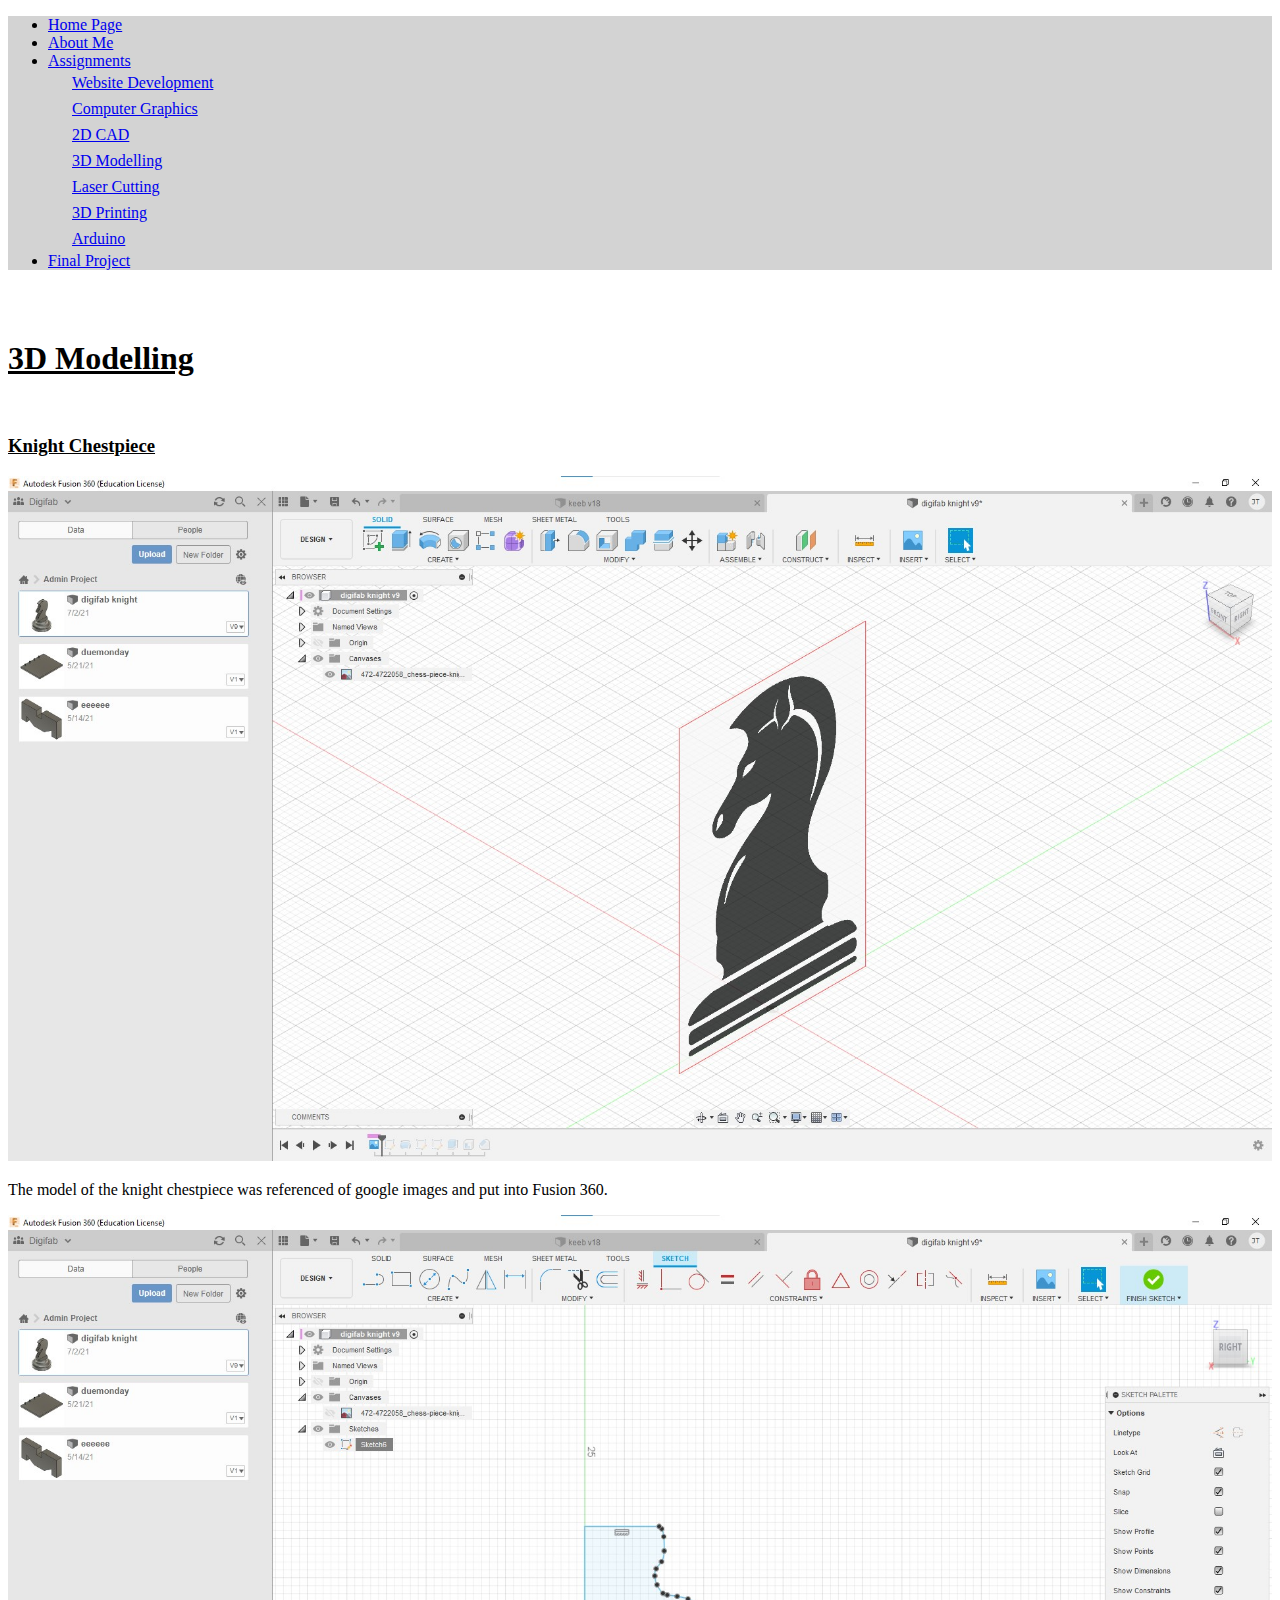
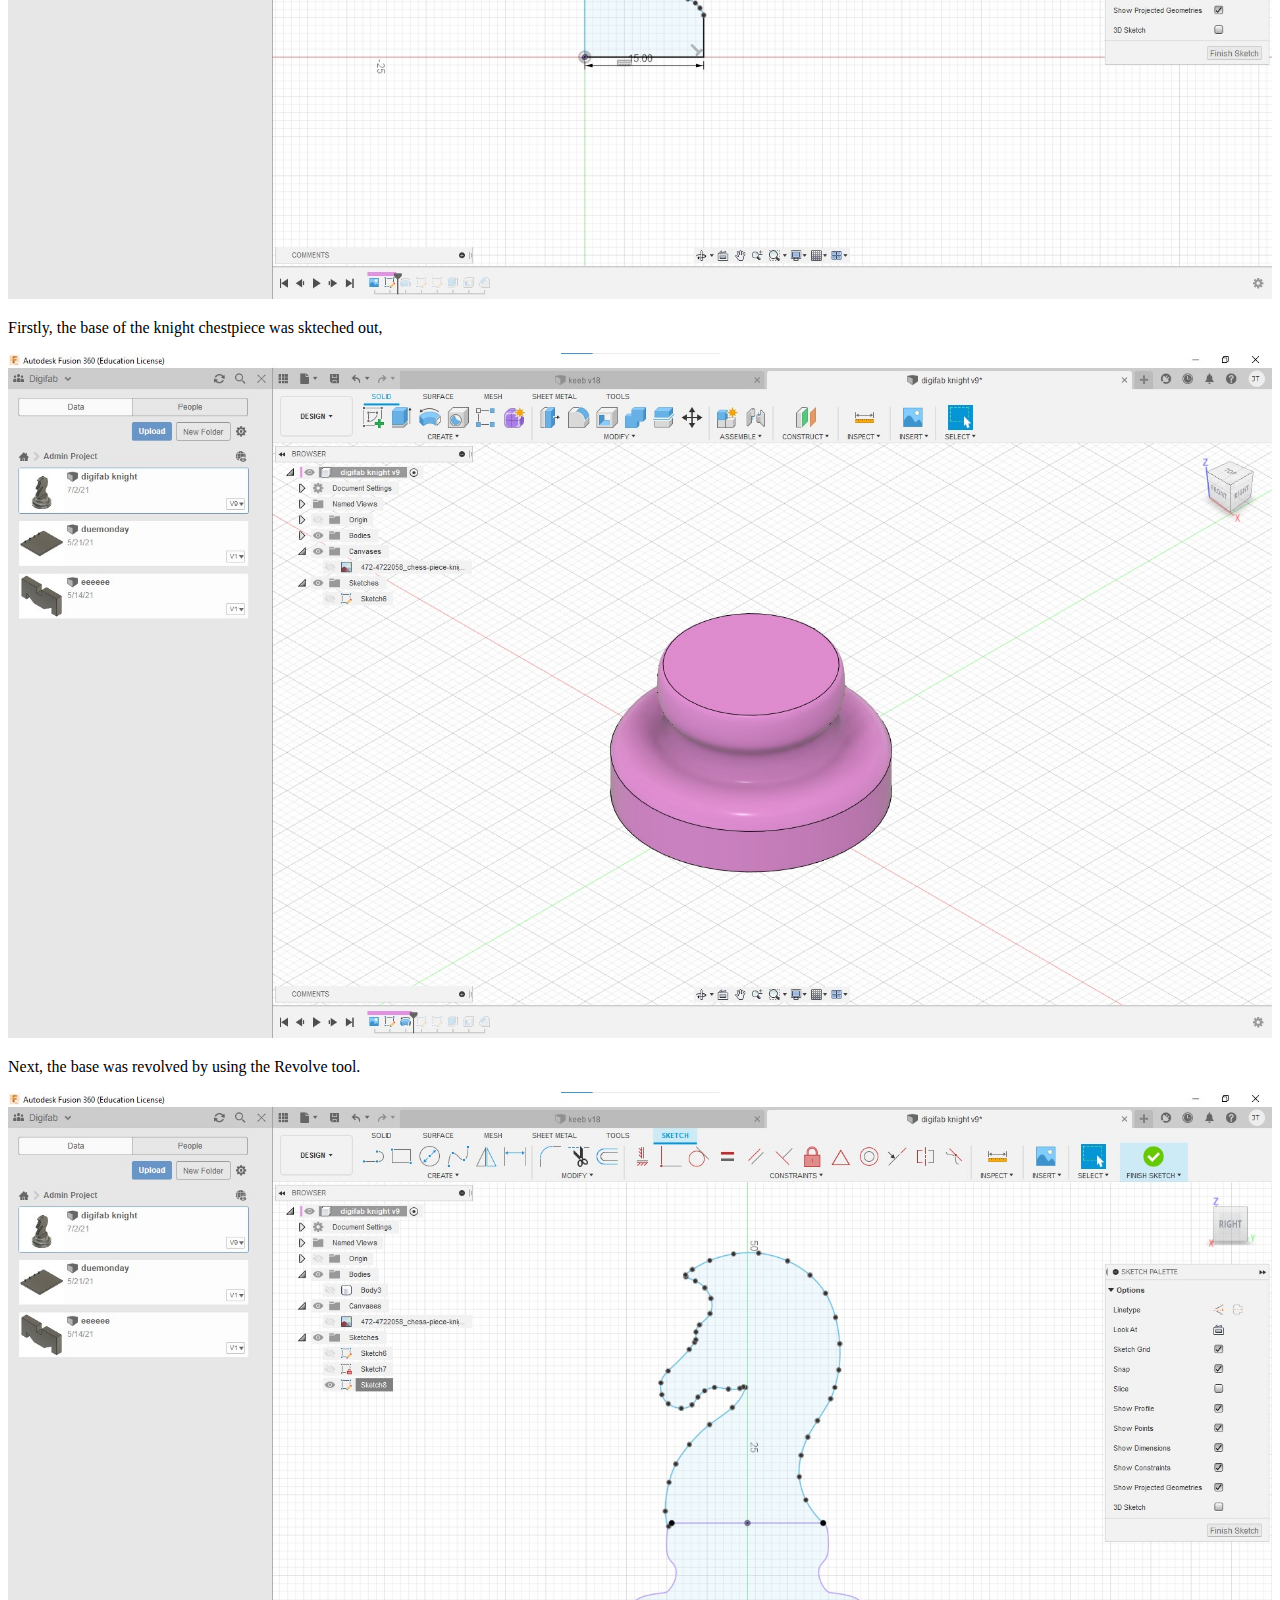
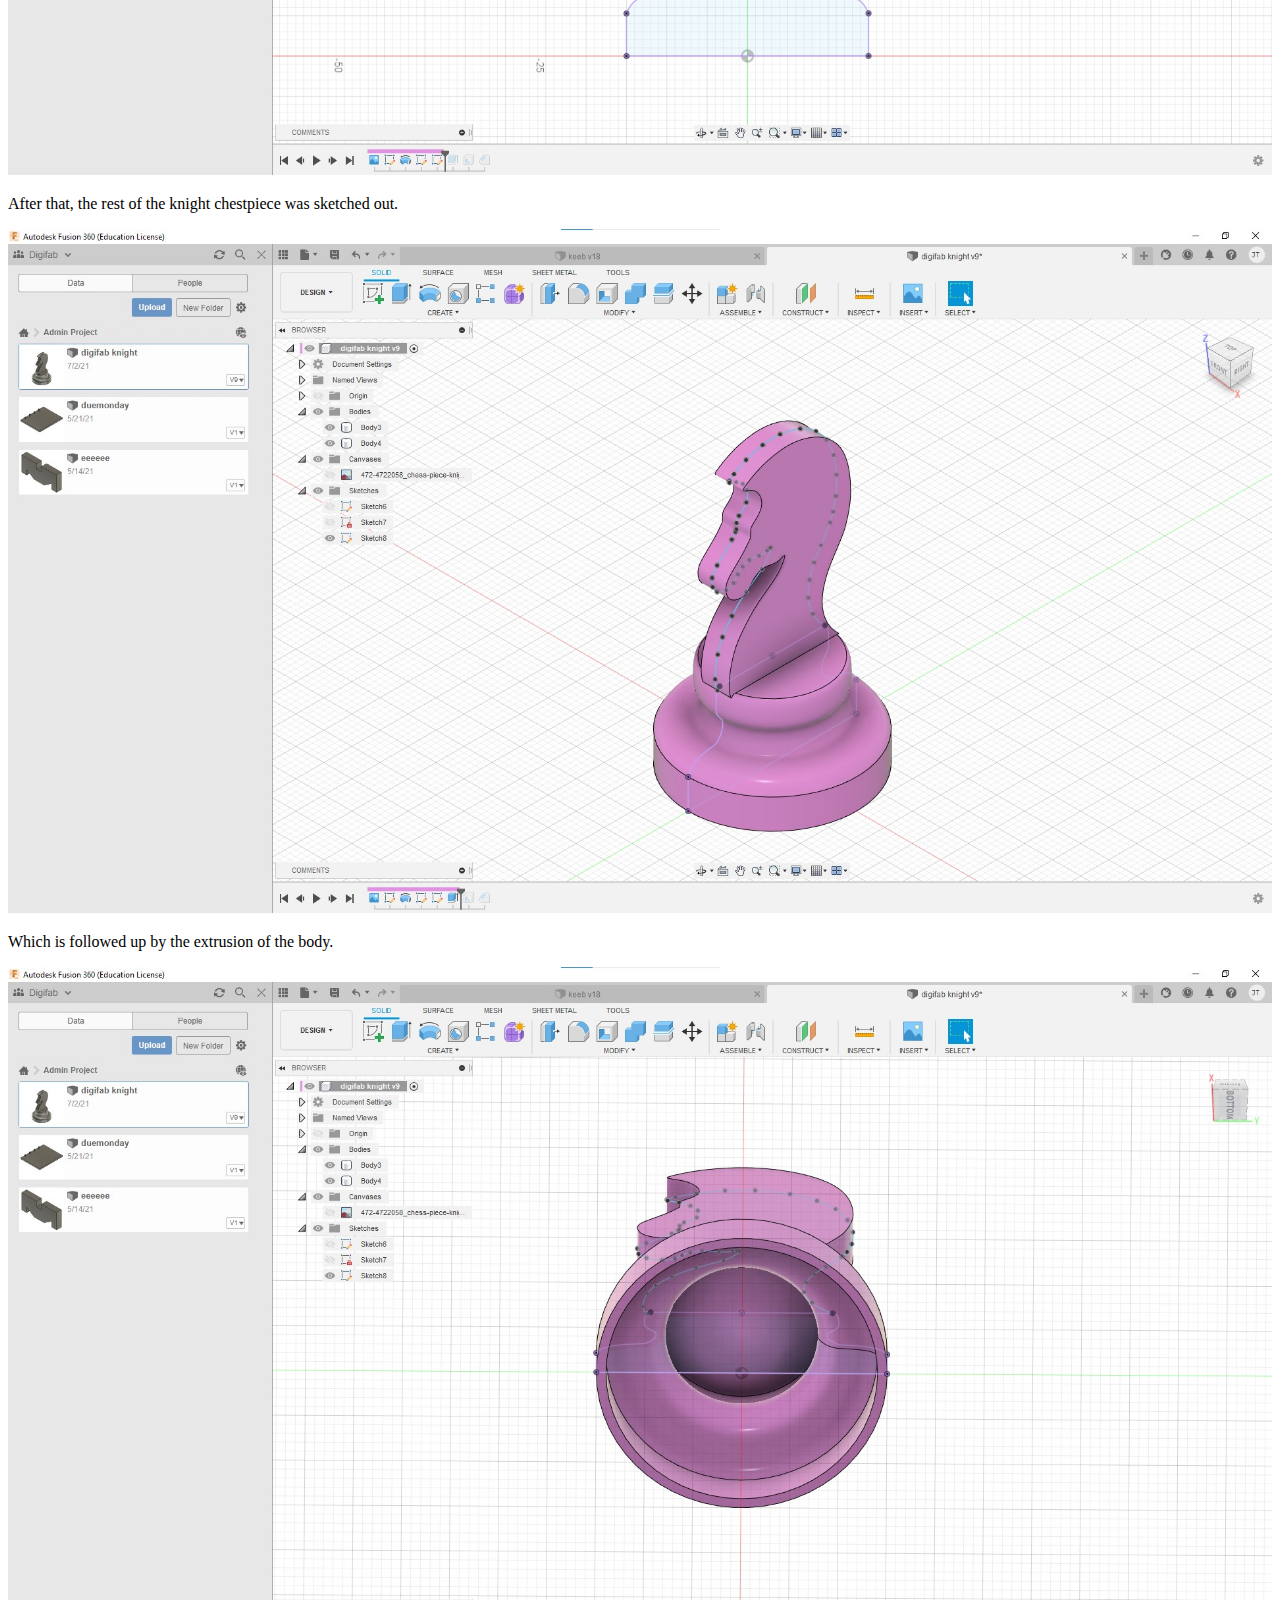
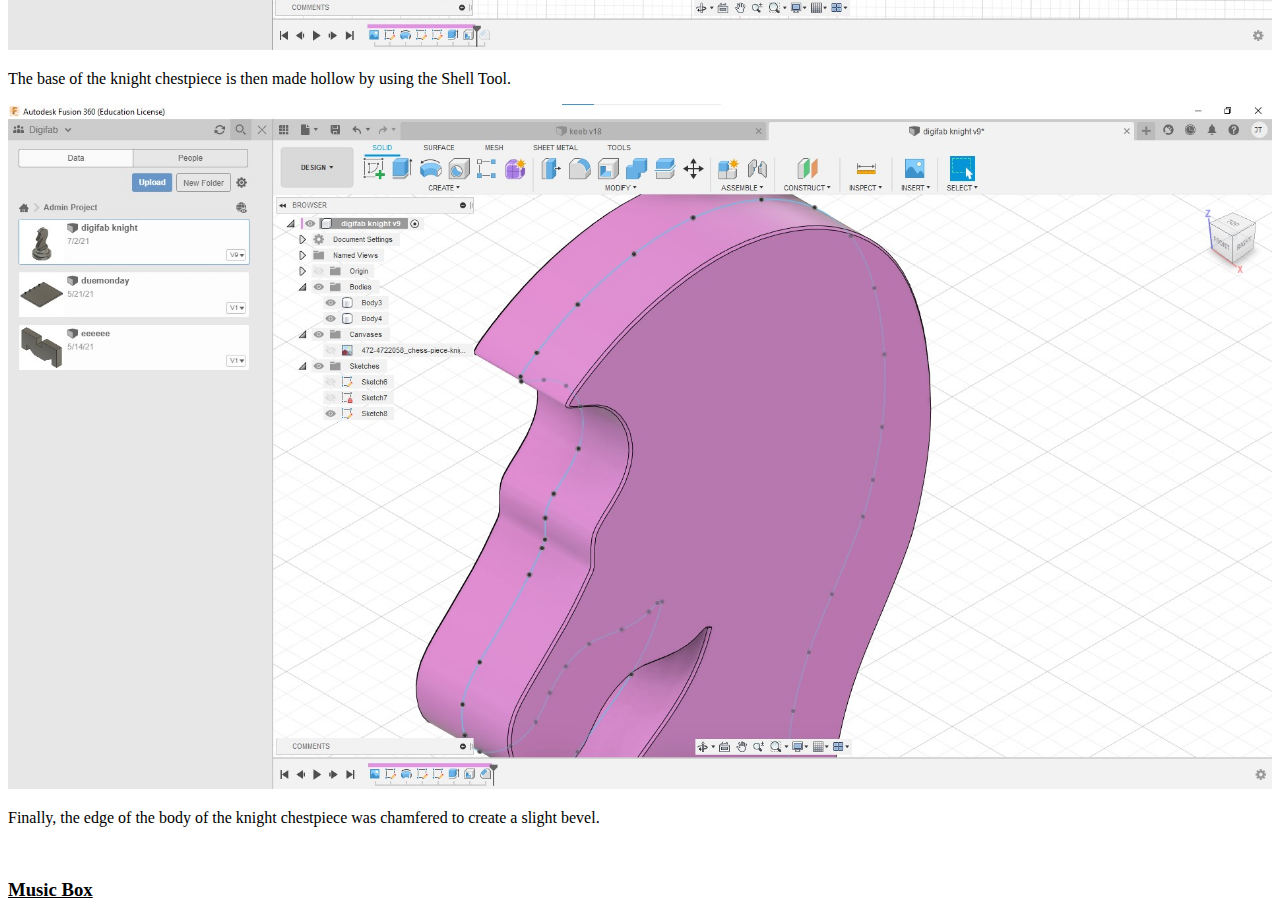
<file: 3dmodel.html>
<!DOCTYPE html>
<html>
<header>
    <title>Jerrick's Bar</title>
    <meta name="author" content="Lolichama lover">
    <script src="https://code.jquery.com/jquery-3.5.1.min.js"
        integrity="sha384-ZvpUoO/+PpLXR1lu4jmpXWu80pZlYUAfxl5NsBMWOEPSjUn/6Z/hRTt8+pR6L4N2"
        crossorigin="anonymous"></script>
    <script src="https://cdn.jsdelivr.net/npm/popper.js@1.16.0/dist/umd/popper.min.js"
        integrity="sha384-Q6E9RHvbIyZFJoft+2mJbHaEWldlvI9IOYy5n3zV9zzTtmI3UksdQRVvoxMfooAo"
        crossorigin="anonymous"></script>
    <script src="https://stackpath.bootstrapcdn.com/bootstrap/4.5.0/js/bootstrap.min.js"
        integrity="sha384-OgVRvuATP1z7JjHLkuOU7Xw704+h835Lr+6QL9UvYjZE3Ipu6Tp75j7Bh/kR0JKI"
        crossorigin="anonymous"></script>
    <link rel="stylesheet" href="https://stackpath.bootstrapcdn.com/bootstrap/4.5.0/css/bootstrap.min.css"
        integrity="sha384-9aIt2nRpC12Uk9gS9baDl411NQApFmC26EwAOH8WgZl5MYYxFfc+NcPb1dKGj7Sk" crossorigin="anonymous">
    <link rel="stylesheet" type="text/css" href="navbar.css">
</header>

<body>
    <div class="container-fluid">
        <div class="row fixed-top jerricks-navbar">
            <div class="col-lg-2 jerricks-navbar"></div>
            <div class="col-lg-8 col-md-12 jerricks-navbar">
                <nav class="navbar navbar-expand">
                    <ul class="navbar-nav mr-auto" id="navbarul">
                        <li class="nav-item"><a class="nav-link" href="home.html">Home Page</a> </li>
                        <li class="nav-item"><a class="nav-link" href="about.html">About Me</a> </li>
                        <li class="nav-item dropdown">
                            <a class="nav-link dropdown-toggle" href="#" id="navbarDropdown" role="button"
                                data-toggle="dropdown">
                                Assignments
                            </a>
                            <div class="dropdown-menu">
                                <a href="webdev.html" class="jerrick-item   ">Website Development</a>
                                <a href="cg.html" class="jerrick-item   ">Computer Graphics </a>
                                <a href="2d.html" class="jerrick-item   ">2D CAD</a>
                                <a href="3dmodel.html" class="jerrick-item   ">3D Modelling</a>
                                <a href="laser.html" class="jerrick-item   ">Laser Cutting</a>
                                <a href="printing.html" class="jerrick-item   ">3D Printing</a>
                                <a href="arduino.html" class="jerrick-item   ">Arduino</a>
                            </div>
                        </li>
                        <li class="nav-item"><a class="nav-link" href="finalproj.html">Final Project</a> </li>
                    </ul>
                </nav>
            </div>
            <div class="col-lg-2"></div>
        </div>
        <div class="row belownav">
            <div class="col-lg-2"></div>
            <div class="col-lg-8">
                <h1 class="text-primary"><u><strong>3D Modelling</strong></u></h1>
                <br>
                <h3><u>Knight Chestpiece</u></h3>
                <p><img src="images/knight1.jpg" alt="Ref Img" width=100%></p>
                <p>The model of the knight chestpiece was referenced of google images and put into Fusion 360.</p>
                <p><img src="images/knight2.jpg" alt="Base Sketch" width=100%></p>
                <p>Firstly, the base of the knight chestpiece was skteched out,</p>
                <p><img src="images/knight3.jpg" alt="Base Extrusion" width=100%></p>
                <p>Next, the base was revolved by using the Revolve tool.</p>
                <p><img src="images/knight4.jpg" alt="Body Sketch" width=100%></p>
                <p>After that, the rest of the knight chestpiece was sketched out.</p>
                <p><img src="images/knight4.5.jpg" alt="Body Extrusion" width=100%></p>
                <p>Which is followed up by the extrusion of the body.</p>
                <p><img src="images/knight5.jpg" alt="Shell" width=100%></p>
                <p>The base of the knight chestpiece is then made hollow by using the Shell Tool.</p>
                <p><img src="images/knight6.jpg" alt="Chamfer" width=100%></p>
                <p>Finally, the edge of the body of the knight chestpiece was chamfered to create a slight bevel.</p>
                <br>
                <h3><u>Music Box</u></h3>



                
                
            </div>
            <div class="col-lg-2"></div>
        </div>
    </div>
</body>

</html> 
</div>
</body>

</html>
</file>
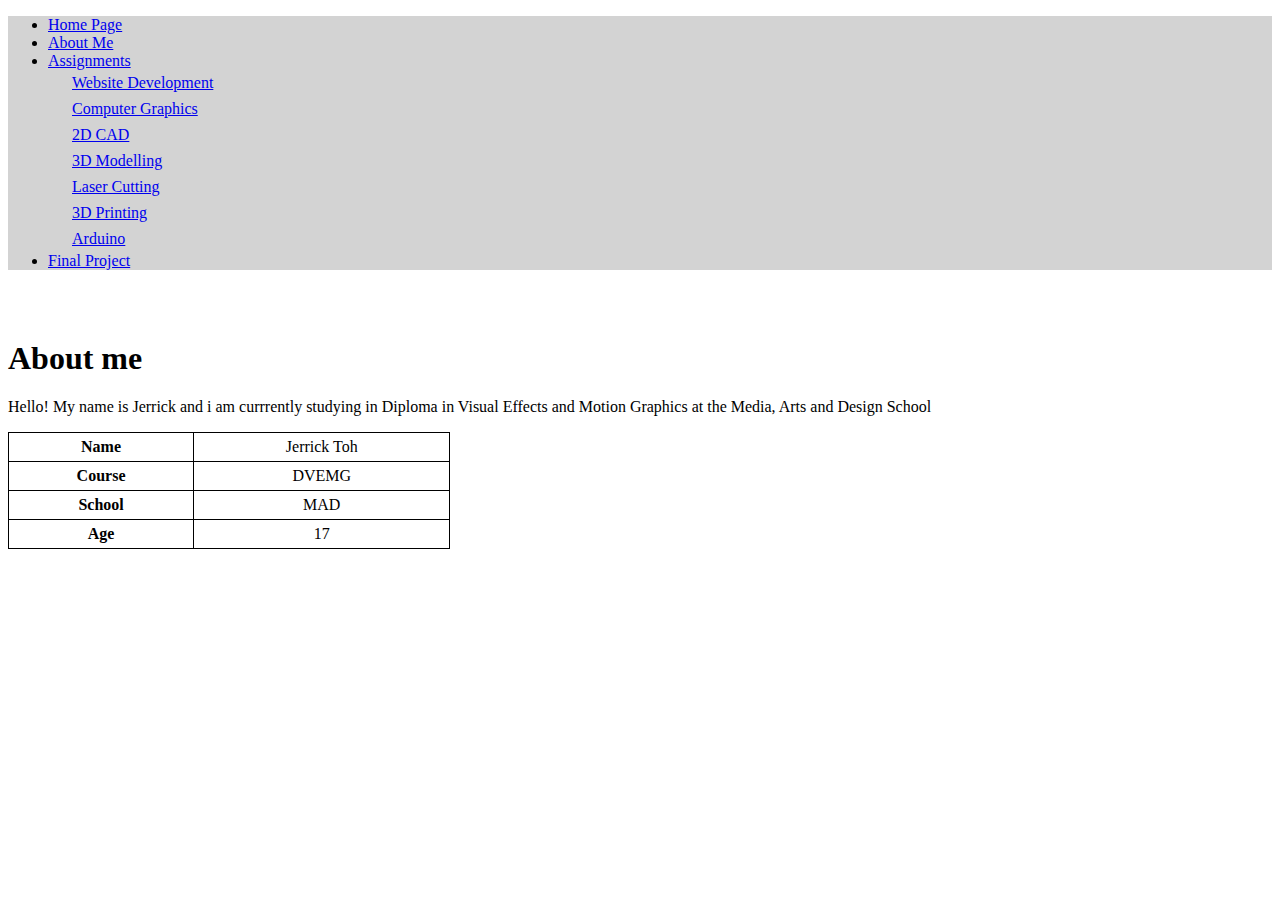
<file: about.html>
<!DOCTYPE html>
<html>
<header>
    <title>Jerrick's Bar</title>
    <meta name="author" content="Lolichama lover">
    <script src="https://code.jquery.com/jquery-3.5.1.min.js"
        integrity="sha384-ZvpUoO/+PpLXR1lu4jmpXWu80pZlYUAfxl5NsBMWOEPSjUn/6Z/hRTt8+pR6L4N2"
        crossorigin="anonymous"></script>
    <script src="https://cdn.jsdelivr.net/npm/popper.js@1.16.0/dist/umd/popper.min.js"
        integrity="sha384-Q6E9RHvbIyZFJoft+2mJbHaEWldlvI9IOYy5n3zV9zzTtmI3UksdQRVvoxMfooAo"
        crossorigin="anonymous"></script>
    <script src="https://stackpath.bootstrapcdn.com/bootstrap/4.5.0/js/bootstrap.min.js"
        integrity="sha384-OgVRvuATP1z7JjHLkuOU7Xw704+h835Lr+6QL9UvYjZE3Ipu6Tp75j7Bh/kR0JKI"
        crossorigin="anonymous"></script>
    <link rel="stylesheet" href="https://stackpath.bootstrapcdn.com/bootstrap/4.5.0/css/bootstrap.min.css"
        integrity="sha384-9aIt2nRpC12Uk9gS9baDl411NQApFmC26EwAOH8WgZl5MYYxFfc+NcPb1dKGj7Sk" crossorigin="anonymous">
    <link rel="stylesheet" type="text/css" href="navbar.css">
    <link rel="stylesheet" type="text/css" href="about.css">
</header>
<body>
    <div class="container-fluid">
        <div class="row fixed-top jerricks-navbar">
            <div class="col-lg-2 jerricks-navbar"></div>
            <div class="col-lg-8 col-md-12 jerricks-navbar">
                <nav class="navbar navbar-expand">
                    <ul class="navbar-nav mr-auto" id="navbarul">
                        <li class="nav-item"><a class="nav-link" href="home.html">Home Page</a> </li>
                        <li class="nav-item"><a class="nav-link" href="about.html">About Me</a> </li>
                        <li class="nav-item dropdown">
                            <a class="nav-link dropdown-toggle" href="#" id="navbarDropdown" role="button"
                                data-toggle="dropdown">
                                Assignments
                            </a>
                            <div class="dropdown-menu">
                                <a href="webdev.html" class="jerrick-item   ">Website Development</a>
                                <a href="cg.html" class="jerrick-item   ">Computer Graphics </a>
                                <a href="2d.html" class="jerrick-item   ">2D CAD</a>
                                <a href="3dmodel.html" class="jerrick-item   ">3D Modelling</a>
                                <a href="laser.html" class="jerrick-item   ">Laser Cutting</a>
                                <a href="printing.html" class="jerrick-item   ">3D Printing</a>
                                <a href="arduino.html" class="jerrick-item   ">Arduino</a>
                            </div>
                        </li>
                        <li class="nav-item"><a class="nav-link" href="finalproj.html">Final Project</a> </li>
                    </ul>
                </nav>
            </div>
            <div class="col-lg-2"></div>
        </div>
        <div class="row belownav">
            <div class="col-lg-2"></div>
            <div class="col-lg-8">
                <h1 class="text-primary">About me</h1>
                <p>Hello! My name is Jerrick and i am currrently studying in Diploma in Visual Effects and Motion
                    Graphics at the Media, Arts and Design School </p>
                <table style="width:35%">
                    <tr>
                        <th>Name</th>
                        <td>Jerrick Toh</td>
                    </tr>
                    <tr>
                        <th>Course</th>
                        <td>DVEMG</td>
                    </tr>
                    <tr>
                        <th>School</th>
                        <td>MAD</td>
                    </tr>
                    <tr>
                        <th>Age</th>
                        <td>17</td>
                    </tr>
                </table>
            </div>
            <div class="col-lg-2"></div>
        </div>
    </div>
</body>

</html>
</div>
</body>

</html>
</file>
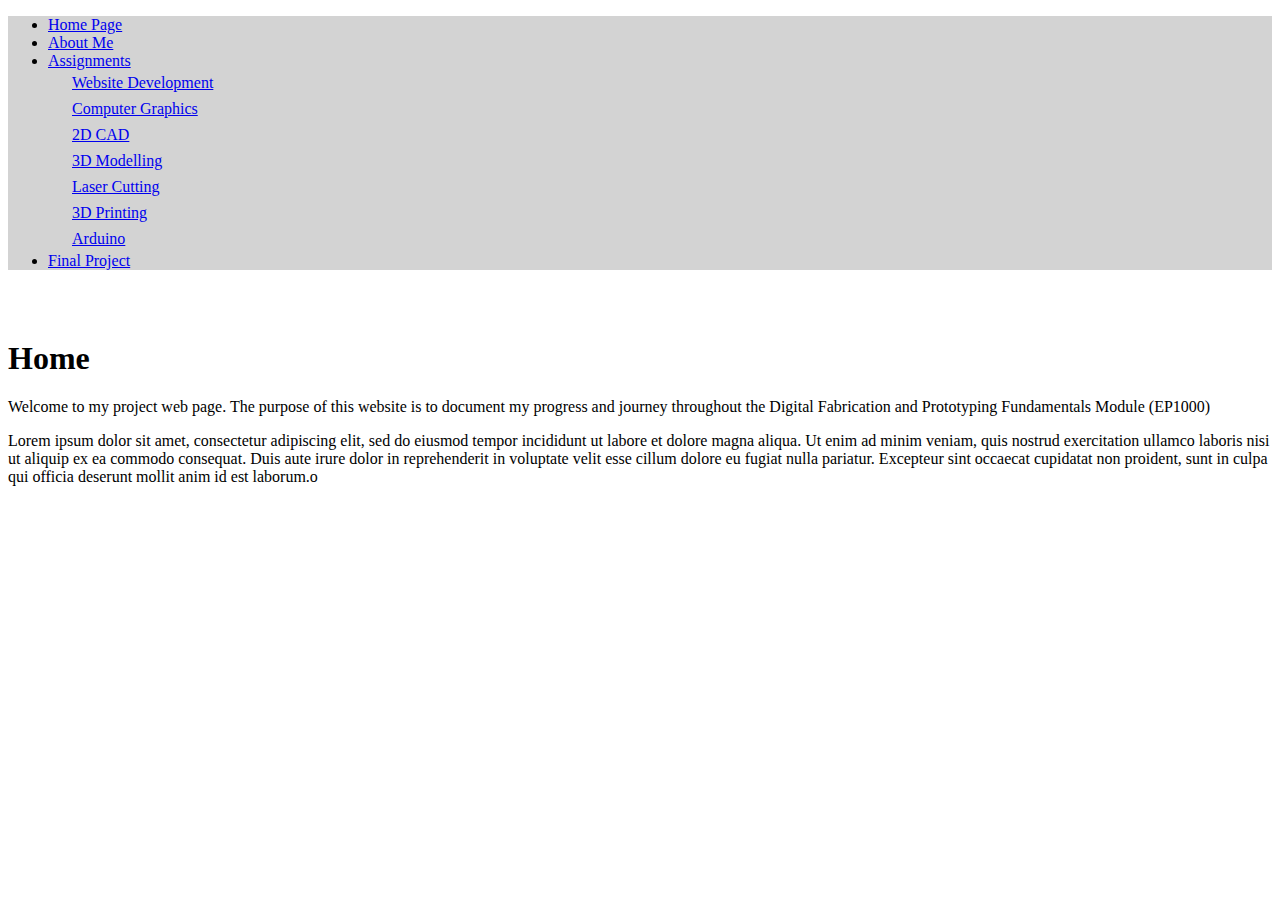
<file: home.html>
<!DOCTYPE html>
<html>
<header>
    <title>Jerrick's Bar</title>
    <meta name="author" content="Lolichama lover">
    <script src="https://code.jquery.com/jquery-3.5.1.min.js"
        integrity="sha384-ZvpUoO/+PpLXR1lu4jmpXWu80pZlYUAfxl5NsBMWOEPSjUn/6Z/hRTt8+pR6L4N2"
        crossorigin="anonymous"></script>
    <script src="https://cdn.jsdelivr.net/npm/popper.js@1.16.0/dist/umd/popper.min.js"
        integrity="sha384-Q6E9RHvbIyZFJoft+2mJbHaEWldlvI9IOYy5n3zV9zzTtmI3UksdQRVvoxMfooAo"
        crossorigin="anonymous"></script>
    <script src="https://stackpath.bootstrapcdn.com/bootstrap/4.5.0/js/bootstrap.min.js"
        integrity="sha384-OgVRvuATP1z7JjHLkuOU7Xw704+h835Lr+6QL9UvYjZE3Ipu6Tp75j7Bh/kR0JKI"
        crossorigin="anonymous"></script>
    <link rel="stylesheet" href="https://stackpath.bootstrapcdn.com/bootstrap/4.5.0/css/bootstrap.min.css"
        integrity="sha384-9aIt2nRpC12Uk9gS9baDl411NQApFmC26EwAOH8WgZl5MYYxFfc+NcPb1dKGj7Sk" crossorigin="anonymous">
    <link rel="stylesheet" type="text/css" href="navbar.css">
</header>

<body>
    <div class="container-fluid">
        <div class="row fixed-top jerricks-navbar">
            <div class="col-lg-2 jerricks-navbar"></div>
            <div class="col-lg-8 col-md-12 jerricks-navbar">
                <nav class="navbar navbar-expand">
                    <ul class="navbar-nav mr-auto" id="navbarul">
                        <li class="nav-item"><a class="nav-link" href="home.html">Home Page</a> </li>
                        <li class="nav-item"><a class="nav-link" href="about.html">About Me</a> </li>
                        <li class="nav-item dropdown">
                            <a class="nav-link dropdown-toggle" href="#" id="navbarDropdown" role="button"
                                data-toggle="dropdown">
                                Assignments
                            </a>
                            <div class="dropdown-menu">
                                <a href="webdev.html" class="jerrick-item   ">Website Development</a>
                                <a href="cg.html" class="jerrick-item   ">Computer Graphics </a>
                                <a href="2d.html" class="jerrick-item   ">2D CAD</a>
                                <a href="3dmodel.html" class="jerrick-item   ">3D Modelling</a>
                                <a href="laser.html" class="jerrick-item   ">Laser Cutting</a>
                                <a href="printing.html" class="jerrick-item   ">3D Printing</a>
                                <a href="arduino.html" class="jerrick-item   ">Arduino</a>
                            </div>
                        </li>
                        <li class="nav-item"><a class="nav-link" href="finalproj.html">Final Project</a> </li>
                    </ul>
                </nav>
            </div>
            <div class="col-lg-2"></div>
        </div>
        <div class="row belownav">
            <div class="col-lg-2"></div>
            <div class="col-lg-8">
                <h1 class="text-primary">Home</h1>
                <p>Welcome to my project web page. The purpose of this website is to document my progress and journey
                    throughout the Digital Fabrication and Prototyping Fundamentals Module (EP1000)</p>
                <p>Lorem ipsum dolor sit amet, consectetur adipiscing elit, sed do eiusmod tempor incididunt ut labore
                    et dolore magna aliqua. Ut enim ad minim veniam, quis nostrud exercitation ullamco laboris nisi ut
                    aliquip ex ea commodo consequat. Duis aute irure dolor in reprehenderit in voluptate velit esse
                    cillum dolore eu fugiat nulla pariatur. Excepteur sint occaecat cupidatat non proident, sunt in
                    culpa qui officia deserunt mollit anim id est laborum.o</p>
            </div>
            <div class="col-lg-2"></div>
        </div>
    </div>
</body>

</html>
</div>
</body>

</html>
</file>
<file: navbar.css>
.belownav {
    margin-top: 70px;
    margin-left: 0px;
    
}

.navbar{
    background-color: lightgray;
}

.jerricks-navbar{
    background-color: lightgray;
}

.jerrick-item:hover{
    text-decoration: none !important;
    background-color: lightgray;


}

.jerrick-item {
    display: block;
    width: 100%;
    padding: .25rem 1.5rem;
    clear: both;
    font-weight: 400;
    text-align: inherit;
    white-space: nowrap;
    background-color: transparent;
    border: 0;
}
</file>
<file: about.css>
table, th, td {
    border: 1px solid black;
    border-collapse: collapse;
}

th, td {
    padding: 5px;
}

td {
    text-align: center;
}
</file>
